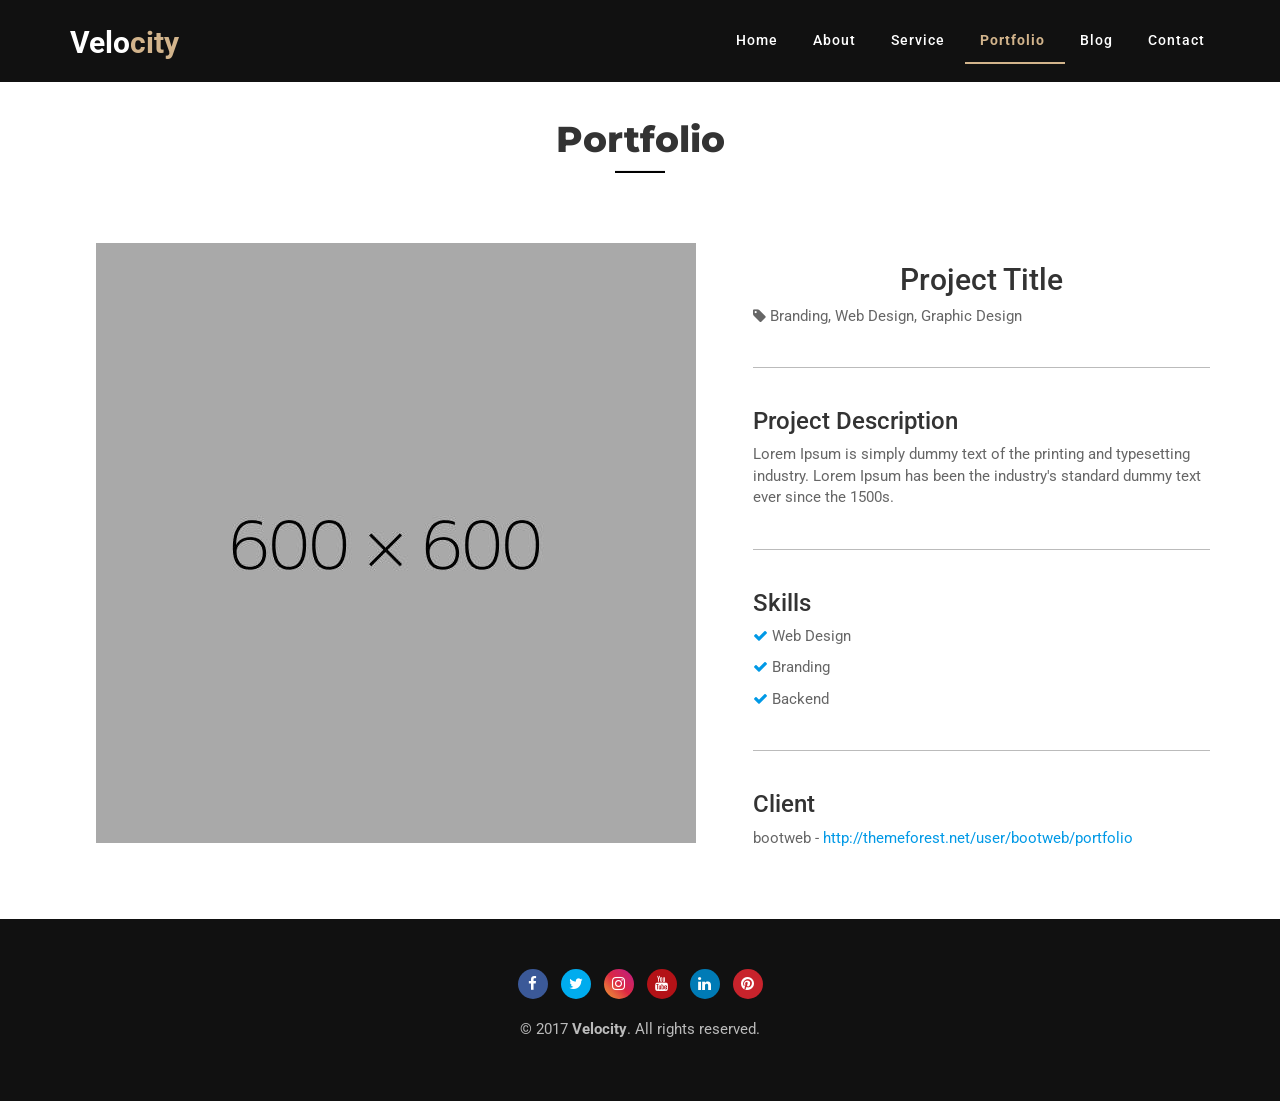
<file: single-portfolio.html>
<!doctype html>
<html lang="en">
<head>
	
	<meta charset="utf-8">
	<meta name="viewport" content="width=device-width, initial-scale=1.0">
	<meta http-equiv="X-UA-Compatible" content="IE=edge">
	<meta name="description" content="Velocity - Personal Portfolio Template">
	<meta name="keywords" content="velocity, portfolio, website, template, resume, bootWeb, cv, personal, developer, designer, onepage, clean, modern, graphic, web">
	<meta name="author" content="Mehul Prajapati">
	<meta name="apple-mobile-web-app-capable" content="yes">
    <!--
    ========================================================================
     EXCLUSIVE ON themeforest.net
    ~~~~~~~~~~~~~~~~~~~~~~~~~~~~~~~~~~~~~~~~~~~~~~~~~~~~~~~~~~~~~~~~~~~~~~~~
     Template Name   : Velocity - Personal Portfolio Template
     Version         : 2.0
     Author          : bootWeb
    ~~~~~~~~~~~~~~~~~~~~~~~~~~~~~~~~~~~~~~~~~~~~~~~~~~~~~~~~~~~~~~~~~~~~~~~~
     Copyright (c) 2017 - bootWeb - https://themeforest.net/user/bootweb

    ========================================================================
    -->
    <title>Velocity - Personal Portfolio Template</title>
    <!-- Favicon -->
    <link rel="shortcut icon" href="images/favicon.png" type="image/png">
    <link rel="apple-touch-icon-precomposed" href="images/favicon.png">
    <!-- Google Fonts -->
    <link href="https://fonts.googleapis.com/css?family=Roboto:400,500,700%7CMontserrat:800" rel="stylesheet">
    <!-- Bootstrap -->
    <link rel="stylesheet" href="vendor/bootstrap/css/bootstrap.min.css">
	<!-- Font Awesome -->
	<link rel="stylesheet" type="text/css" href="vendor/font-awesome/css/font-awesome.min.css">
	<!-- Theme CSS -->
    <link id="pagestyle" rel="stylesheet" type="text/css" href="css/style.css">
    <link rel="stylesheet" type="text/css" href="css/single-portfolio.css">
    <link rel="stylesheet" type="text/css" href="css/responsive.css">

</head>

<body>
    <!-- ========== NavBar ========== -->
	<nav id="nav" class="navbar custom-navbar navbar-fixed-top scroll">
		<div class="container">
			<!-- NAVBAR HEADER -->
			<div class="navbar-header">
				<button class="navbar-toggle" data-toggle="collapse" data-target=".navbar-collapse">
					<span class="icon icon-bar"></span>
					<span class="icon icon-bar"></span>
					<span class="icon icon-bar"></span>
				</button>
				<!-- lOGO TEXT HERE -->
				<a href="index.html" class="navbar-brand">Velo<span class="contrast">city</span></a>
			</div>
			<!-- NAVIGATION LINKS -->
			<div class="collapse navbar-collapse">
				<ul class="nav navbar-nav navbar-right">
					<li><a href="index.html#home">Home</a></li>
					<li><a href="index.html#about">About</a></li>
					<li><a href="index.html#service">Service</a></li>
					<li><a href="index.html#portfolio" class="active">Portfolio</a></li>
					<li><a href="index.html#blog">Blog</a></li>
					<li><a href="index.html#contact">Contact</a></li>
				</ul>
			</div>
		</div>
	</nav>
	<!-- ========== End Of NavBar ========== -->

	<!-- ========== Single Portfolio ========== -->
	<div id="main-portfolio">
		<div class="heading">
			<h1>Portfolio</h1>
			<hr>
		</div>
		<div class="container">
			<div class="row">
				<div class="col-md-7">
					<img src="images/portfolio.jpg" alt="image" class="img-responsive">
				</div>
				<div class="col-md-5">
				    <h2>Project Title</h2>
					<p><i class="fa fa-tag"></i> Branding, Web Design, Graphic Design</p>
					<div class="separator"></div>
					<h3>Project Description</h3>
					<p>Lorem Ipsum is simply dummy text of the printing and typesetting industry. Lorem Ipsum has been the industry's standard dummy text ever since the 1500s.</p>
					<div class="separator"></div>
					<h3>Skills</h3>
					<p><i class="fa fa-check"></i> Web Design</p>
					<p><i class="fa fa-check"></i> Branding</p>
					<p><i class="fa fa-check"></i> Backend</p>
					<div class="separator"></div>
					<h3>Client</h3>
					<p>bootweb - <a href="http://themeforest.net/user/bootweb/portfolio" target="_blank">http://themeforest.net/user/bootweb/portfolio</a></p>
				</div>
			</div>
		</div>
	</div>
	<!-- ========== End of Single Portfolio ========== -->

	<!-- ========== Scroll to Top ========== -->
	<div id="scroll-up">
		<i class="fa fa-angle-up"></i>
	</div>
	<!-- ========== End of Scroll to Top ========== -->

	<!--=============== Footer ===============-->
	<footer>
		<a href="#" class="facebook-tooltip"><i class="fa fa-facebook"></i><span class="facebook-text">Facebook</span></a>
		<a href="#" class="twitter-tooltip"><i class="fa fa-twitter"></i><span class="twitter-text">Twitter</span></a>
		<a href="#" class="instagram-tooltip"><i class="fa fa-instagram"></i><span class="instagram-text">Instagram</span></a>
		<a href="#" class="youtube-tooltip"><i class="fa fa-youtube"></i><span class="youtube-text">YouTube</span></a>
		<a href="#" class="linkedin-tooltip"><i class="fa fa-linkedin"></i><span class="linkedin-text">LinkedIn</span></a>
		<a href="#" class="pinterest-tooltip"><i class="fa fa-pinterest"></i><span class="pinterest-text">Pinterest</span></a>  
		<p class="wow zoomIn">&copy; 2017 <strong>Velocity</strong>. All rights reserved.</p>
	</footer>
	<!--=============== End Of Footer ===============-->

	<!-- jQuery -->
    <script src="vendor/jquery/jquery-2.1.4.min.js"></script>
	<!-- Bootstrap -->
	<script src="vendor/bootstrap/js/bootstrap.min.js"></script>
	<!-- Scroll up -->
	<script src="js/scroll-up.js"></script>
	
</body>
</html>
</file>
<file: css/style.css>
/*
===========================================================================
 EXCLUSIVE ON themeforest.net
~~~~~~~~~~~~~~~~~~~~~~~~~~~~~~~~~~~~~~~~~~~~~~~~~~~~~~~~~~~~~~~~~~~~~~~~~~~
 Template Name   : Velocity - Personal Portfolio Template
 Version         : 2.0
 Author          : bootWeb
~~~~~~~~~~~~~~~~~~~~~~~~~~~~~~~~~~~~~~~~~~~~~~~~~~~~~~~~~~~~~~~~~~~~~~~~~~~
 Copyright (c) 2017 - bootWeb - https://themeforest.net/user/bootweb
===========================================================================
*/

/*================================================
            Table of contents  
==================================================
 
1. General
2. Preloader
3. NavBar
4. Home
5. About
6. Service
7. Quote
8. Portfolio
9. photos
10. Counter
11. Blog
12. Contact
13. Clients
14. Scroll up
15. Footer

====================================================
            End table content 
===================================================*/

/*-------------------------------------------------------*/

/* General */

/*-------------------------------------------------------*/

html, body {
  min-height: 100%;
  font-family: 'Roboto', sans-serif;
}

.contrast {
  color: tan;
}

.heading {
  padding: 60px 0px;
  text-align: center;
  overflow: hidden;
}
.heading2 {
  padding: 20px 0px;
  text-align: center;
  overflow: hidden;
}

.heading h1 {
  margin-top: 0px;
  font-family: 'Montserrat', sans-serif;
  font-weight: 800;
}

hr {
  height: 2px !important;
  width: 50px;
  position: relative;
  text-align: center;
  margin: 10px auto;
  background-color: #000;
}

.subtitle {
  text-align: center;
  font-size: 20px;
  font-family: 'Montserrat', sans-serif;
  font-weight: 800;
  margin: 10px 0px;
}

p {
  font-size: 15px;
  color: #666;
}

/*-------------------------------------------------------*/

/* Preloader */

/*-------------------------------------------------------*/

.preloader {
  position: fixed;
  width: 100%;
  height: 100%;
  left: 0;
  top: 0;
  background-color: #fff;
  z-index: 9999999;
}

.preloader .spinner {
  position: absolute;
  top: 50%;
  left: 50%;
  margin-left: -20px;
  margin-top: -20px;
}

.spinner {
  margin: 100px auto;
  width: 50px;
  height: 40px;
  text-align: center;
  font-size: 10px;
}

.spinner>div {
  background-color: navy;
  height: 100%;
  width: 6px;
  display: inline-block;
  -webkit-animation: sk-stretchdelay 1.2s infinite ease-in-out;
  animation: sk-stretchdelay 1.2s infinite ease-in-out;
}

.spinner .rect2 {
  -webkit-animation-delay: -1.1s;
  animation-delay: -1.1s;
}

.spinner .rect3 {
  -webkit-animation-delay: -1.0s;
  animation-delay: -1.0s;
}

.spinner .rect4 {
  -webkit-animation-delay: -0.9s;
  animation-delay: -0.9s;
}

.spinner .rect5 {
  -webkit-animation-delay: -0.8s;
  animation-delay: -0.8s;
}

@-webkit-keyframes sk-stretchdelay {
  0%, 40%, 100% {
    -webkit-transform: scaleY(0.4)
  }
  20% {
    -webkit-transform: scaleY(1.0)
  }
}

@keyframes sk-stretchdelay {
  0%, 40%, 100% {
    transform: scaleY(0.4);
    -webkit-transform: scaleY(0.4);
  }
  20% {
    transform: scaleY(1.0);
    -webkit-transform: scaleY(1.0);
  }
}

/*-------------------------------------------------------*/

/* NavBar */

/*-------------------------------------------------------*/

.custom-navbar {
  border: none;
  margin-bottom: 0;
  background-color: rgba(0, 0, 0, 0.651);
  padding: 5px 0px;
  -webkit-transition: all .5s ease-in-out;
  -moz-transition: all .5s ease-in-out;
  transition: all .5s ease-in-out;
}

.scroll {
  background-color: #111 !important;
}

.custom-navbar .navbar-brand {
  color: #fff;
  font-weight: bold;
  font-size: 3rem;
  line-height: 35px;
}

.custom-navbar .nav li a {
  font-size: 14px;
  line-height: 1;
  color: #fff;
  padding-right: 20px;
  letter-spacing: 1px;
  font-weight: 500;
}

.custom-navbar .navbar-nav>li>a:hover, .custom-navbar .navbar-nav>li>a:focus {
  background-color: transparent;
  color: tan;
}

.custom-navbar .navbar-nav>li>a.active {
  background-color: transparent;
  color: tan;
  font-weight: bold;
  border-bottom: 2px solid tan;
}

.custom-navbar .navbar-toggle {
  border: none;
  padding-top: 10px;
}

.custom-navbar .navbar-toggle {
  background-color: transparent;
}

.custom-navbar .navbar-toggle .icon-bar {
  background: tan;
  border-color: transparent;
}

/*-------------------------------------------------------*/

/* Home */

/*-------------------------------------------------------*/

#home {
  position: relative;
  background: url(../images/Alyssa+BlakeEngagement-0006.jpg) no-repeat center center;
  height: 100%;
  background-size: cover;
  z-index: 1;
}

#home .text {
  position: absolute;
  width: 100%;
  text-align: center;
  color: #fff;
  top: 35%;
}

.typed-cursor, .element {
  display: inline-block;
  font-weight: bold;
}

.bouncing-icon {
  position: absolute;
  left: 50%;
  margin-left: -25px;
  bottom: 100px;
  width: 50px;
  -webkit-animation: 3s ease 0s normal none infinite running bounce;
  animation: 3s ease 0s normal none infinite running bounce;
  color: #fff;
  font-size: 40px;
  text-align: center;
  -webkit-transition: all 0.4s ease 0s;
  transition: all 0.4s ease 0s;
}

.bouncing-icon:hover {
  background: none;
  color: navy;
}

/*-------------------------------------------------------*/

/* About */

/*-------------------------------------------------------*/

#about {
  background-color: #f5f5f5;
}

#about img {
  width: 450px;
  margin: auto;
  box-shadow: 0 0 20px #ddd;
  -webkit-box-shadow: 0 0 20px #ddd;
  -moz-box-shadow: 0 0 20px #ddd;
}

#about .social a {
  width: 32px;
  height: 32px;
  color: #fff;
  background: #000;
  display: inline-table;
  margin: 40px 5px;
  font-size: 15px;
  border-radius: 2px;
}

#about .social a i {
  display: table-cell;
  vertical-align: middle;
}

#about .social a:hover {
  background: navy;
  text-decoration: none;
  -webkit-transition: all 500ms linear;
  -moz-transition: all 500ms linear;
  transition: all 500ms linear;
}

#about .row h1, #about .row h3 {
  font-weight: bold;
}

#about .about_bg p {
  font-size: 16px;
  text-align: left;
}

#about .download-resume {
  margin: 40px 0px 60px 0px;
}

#about .download-btn {
  cursor: pointer;
  font-size: 16px;
  text-align: center;
  font-weight: bold;
  padding: 12px 20px;
  color: #fff;
  background-color: navy;
}

#about .download-btn:hover {
  box-shadow: 0 4px 12px rgba(0, 0, 0, 0.25);
  text-decoration: none;
}

/*-------------------------------------------------------*/

/* Venue */

/*-------------------------------------------------------*/

#venue {
  background-color: #f5f5f5;
}

#venue .back img {
  height: 45px;
  margin: auto;
  -webkit-transition: all 0.5s ease;
  -moz-transition: all 0.5s ease;
  transition: all 0.5s ease;
}

#venue .subtitle {
  margin: 15px 0px 10px 0px;
}

#venue p {
  font-size: 16px;
}

#venue .back {
  position: relative;
  background-color: #fff;
  padding: 30px 15px;
  border-radius: 3px;
  text-align: center;
  box-shadow: 0 4px 12px rgba(0, 0, 0, 0.1);
}

.space {
  padding-bottom: 60px;
}

#venue .back:hover {
  cursor: pointer;
}

#venue .back:hover img {
  transform: scale(1.2);
}

#skill {
  background-color: #fff;
}

#skill img {
  width: 450px;
  margin: auto;
  margin-bottom: 60px;
  box-shadow: 0 0 20px #ddd;
  -webkit-box-shadow: 0 0 20px #ddd;
  -moz-box-shadow: 0 0 20px #ddd;
}

.skill-bar {
  width: 100%;
  height: 8px;
  background-color: #111;
  border-radius: 5px;
}

.skill-bar-overlay {
  height: 8px;
  background-color: navy;
  width: 20%;
}

.single-skill {
  position: relative;
  margin-bottom: 60px;
}

.single-skill p {
  font-size: 16px;
  color: #322C2C;
  font-weight: 500;
}

.single-skill span {
  position: absolute;
  top: 0;
  left: 20%;
  font-size: 16px;
  color: #322C2C;
  font-weight: 500;
  opacity: 0;
}

.single-skill span.show {
  text-align: right;
  opacity: 1;
}

/*-------------------------------------------------------*/

/* Quote */

/*-------------------------------------------------------*/

#quote {
  background: url(../images/Alyssa+BlakeEngagement-0054.jpg) no-repeat;
  background-attachment: fixed;
  background-size: cover;
  position: relative;
  z-index: 1;
  padding: 100px 0px;
  color: #fff;
}

#quote h1 {
  margin: 0;
  font-weight: bold;
}

#quote h4 {
  margin: 20px 0 30px 0;
}

#quote .quote-btn {
  font-size: 18px;
  font-weight: bold;
  padding: 10px 30px;
  color: #fff;
  background-color: navy;
  border-radius: 25px;
}

#quote .quote-btn:hover {
  text-decoration: none;
  box-shadow: 0 4px 12px rgba(0, 0, 0, 0.4);
}

/*-------------------------------------------------------*/

/* Hotels */

/*-------------------------------------------------------*/

#hotel {
  padding-bottom: 60px;
  background-color: #f5f5f5;
}

#hotel .mix {
  display: none;
}

#hotel ul.work-list {
  list-style: outside none none;
  margin-bottom: 60px;
  padding: 0;
}

#hotel ul.work-list li {
  cursor: pointer;
  display: inline-block;
  padding: 8px 20px;
  font-size: 14px;
  font-weight: 500;
  border-radius: 20px;
}

#hotel .active {
  background-color: navy;
  color: #fff;
}

#hotel .active:hover {
  box-shadow: 0 4px 12px rgba(0, 0, 0, 0.1);
}

#hotel ul.work-list li.active {
  color: #fff !important;
}

#hotel ul.work-list li:hover {
  color: navy;
}

ul.da-thumbs {
  list-style-type: none;
  padding: 0;
}

.da-thumbs li {
  overflow: hidden;
  padding: 0;
}

.da-thumbs li, .da-thumbs li img {
  display: block;
  position: relative;
}

.da-thumbs li div.work-content {
  position: absolute;
  text-align: center;
  background: rgba(0, 0, 0, 0.8);
  width: 100%;
  height: 100%;
  color: #fff;
}

#hotel .work-table {
  display: table;
  width: 100%;
  height: 100%;
}

#hotel .table-cell {
  display: table-cell;
  vertical-align: middle;
}

#hotel .work-content h3 {
  margin-top: 0;
}

#hotel .work-content p {
  color: #fff;
  font-size: 15px;
  line-height: 150%;
  padding: 0px 20px;
}

#hotel .work-content .fa {
  padding: 10px;
  margin: 0px 5px;
  color: #fff;
  background-color: navy;
  border-radius: 50%;
}

/*-------------------------------------------------------*/

/* Photos */

/*-------------------------------------------------------*/

#photos {
  padding-bottom: 60px;
  background-color: #f5f5f5;
}

#photos .mix {
  display: none;
}

#photos ul.work-list {
  list-style: outside none none;
  margin-bottom: 60px;
  padding: 0;
}

#photos ul.work-list li {
  cursor: pointer;
  display: inline-block;
  padding: 8px 20px;
  font-size: 14px;
  font-weight: 500;
  border-radius: 20px;
}

#photos .active {
  background-color: navy;
  color: #fff;
}

#photos .active:hover {
  box-shadow: 0 4px 12px rgba(0, 0, 0, 0.1);
}

#photos ul.work-list li.active {
  color: #fff !important;
}

#photos ul.work-list li:hover {
  color: navy;
}

ul.da-thumbs {
  list-style-type: none;
  padding: 0;
}

.da-thumbs li {
  overflow: hidden;
  padding: 0;
}

.da-thumbs li, .da-thumbs li img {
  display: block;
  position: relative;
}

.da-thumbs li div.work-content {
  position: absolute;
  text-align: center;
  background: rgba(0, 0, 0, 0.8);
  width: 100%;
  height: 100%;
  color: #fff;
}

#photos .work-table {
  display: table;
  width: 100%;
  height: 100%;
}

#photos .table-cell {
  display: table-cell;
  vertical-align: middle;
}

#photos .work-content h3 {
  margin-top: 0;
}

#photos .work-content p {
  color: #fff;
  font-size: 15px;
  line-height: 150%;
  padding: 0px 20px;
}

#photos .work-content .fa {
  padding: 10px;
  margin: 0px 5px;
  color: #fff;
  background-color: navy;
  border-radius: 50%;
}

/*-------------------------------------------------------*/

/* Counter */

/*-------------------------------------------------------*/

#counter {
  position: relative;
  height: auto;
  padding-top: 100px;
  padding-bottom: 50px;
  background: #f5f5f5 url(../images/Alyssa+BlakeEngagement-0054.jpg) no-repeat;
  background-attachment: fixed;
  background-size: cover;
}

#counter .single-counter {
  margin-bottom: 50px;
  text-align: center;
  color: #fff;
}

/*-------------------------------------------------------*/

/* Blog */

/*-------------------------------------------------------*/

#blog .single-blog {
  background: #fff;
  box-shadow: 0 0 30px rgba(0, 0, 0, 0.13);
  margin-bottom: 60px;
  padding-bottom: 30px;
}

#blog .single-blog img {
  width: 400px;
  max-height: 220px;
  margin: auto;
  margin-bottom: 20px;
}

#blog .post-description, #blog .post-description .fa {
  color: #8d8d8d;
  text-align: left;
}

#blog .post-description .fa {
  padding-left: 20px;
}

#blog .single-blog .subtitle {
  text-align: left;
  padding-left: 20px;
  margin-top: 10px;
}

#blog .single-blog p {
  text-align: left;
  font-size: 15px;
  padding: 0px 20px 10px 20px;
}

#blog .blog-btn {
  font-size: 16px;
  padding: 9px 18px;
  border-radius: 3px;
  color: #fff;
  background-color: navy;
}

#blog .blog-btn:hover {
  box-shadow: 0 4px 12px rgba(0, 0, 0, 0.25);
  text-decoration: none;
}

/*-------------------------------------------------------*/

/* Contact */

/*-------------------------------------------------------*/

#contact {
  background-color: #f5f5f5;
}

.contact-text {
  background-color: #fff;
  border: 1px solid #bbb;
  color: #111;
  font-size: 14px;
  height: 45px;
  width: 100%;
  padding-left: 14px;
}

.contact-message {
  background-color: #fff;
  border: 1px solid #bbb;
  color: #111;
  font-size: 14px;
  height: 150px;
  width: 100%;
  padding: 14px;
}

.mb-10 {
  margin-bottom: 10px
}

.mt-20 {
  margin-top: 20px;
}

.send-btn {
  background-color: navy;
  color: #fff;
  font-size: 16px;
  font-weight: bold;
  padding: 12px 20px;
  margin-bottom: 60px;
  opacity: 1;
  border: none;
  border-radius: 3px;
  float: left;
}

.send-btn:hover {
  box-shadow: 0 4px 12px rgba(0, 0, 0, 0.25);
}

.contact-content {
  margin-top: 100px;
}

.contact-content-p {
  color: #555;
  text-decoration: underline;
}

#map {
  width: 100%;
  height: 450px;
  margin-bottom: 60px;
}

/*-------------------------------------------------------*/

/* Clients */

/*-------------------------------------------------------*/

#partners img {
  max-width: 180px;
  padding: 60px 30px;
  margin: auto;
}

/*-------------------------------------------------------*/

/* Scroll up */

/*-------------------------------------------------------*/

#scroll-up {
  position: fixed;
  bottom: 30px;
  right: 30px;
  background-color: #a9a9a9;
  border-radius: 50%;
  width: 40px;
  height: 40px;
  color: #fff;
  cursor: pointer;
  float: right;
  font-size: 26px;
  line-height: 35px;
  text-align: center;
  z-index: 9;
}

#scroll-up:hover {
  background-color: navy;
  box-shadow: 0 4px 12px rgba(0, 0, 0, 0.25);
  -webkit-transition: all 500ms linear;
  -moz-transition: all 500ms linear;
  transition: all 500ms linear;
}

/*-------------------------------------------------------*/

/* Footer */

/*-------------------------------------------------------*/

footer {
  background-color: #111;
  padding: 50px 0px;
  text-align: center;
}

footer p {
  color: #bbb;
}

footer .fa {
  margin: 0px 5px 20px 5px;
}

footer .fa-facebook {
  background-color: #3B5998;
  color: #fff;
  width: 30px;
  height: 30px;
  line-height: 30px;
  text-align: center;
  font-size: 15px;
  border-radius: 50%;
}

footer .fa-twitter {
  background-color: #00ACEE;
  color: #fff;
  width: 30px;
  height: 30px;
  line-height: 30px;
  text-align: center;
  font-size: 15px;
  border-radius: 50%;
}

footer .fa-linkedin {
  background-color: #007bb6;
  color: #fff;
  width: 30px;
  height: 30px;
  line-height: 30px;
  text-align: center;
  font-size: 15px;
  border-radius: 50%;
}

footer .fa-youtube {
  background-color: #b31217;
  color: #fff;
  width: 30px;
  height: 30px;
  line-height: 30px;
  text-align: center;
  font-size: 15px;
  border-radius: 50%;
}

footer .fa-instagram {
  background: #f09433;
  background: -moz-linear-gradient(45deg, #f09433 0%, #e6683c 25%, #dc2743 50%, #cc2366 75%, #bc1888 100%);
  background: -webkit-linear-gradient(45deg, #f09433 0%, #e6683c 25%, #dc2743 50%, #cc2366 75%, #bc1888 100%);
  background: linear-gradient(45deg, #f09433 0%, #e6683c 25%, #dc2743 50%, #cc2366 75%, #bc1888 100%);
  filter: progid:DXImageTransform.Microsoft.gradient( startColorstr='#f09433', endColorstr='#bc1888', GradientType=1);
  color: #fff;
  width: 30px;
  height: 30px;
  line-height: 30px;
  text-align: center;
  font-size: 15px;
  border-radius: 50%;
}

footer .fa-pinterest {
  background-color: #C8232C;
  color: #fff;
  width: 30px;
  height: 30px;
  line-height: 30px;
  text-align: center;
  font-size: 15px;
  border-radius: 50%;
}

.facebook-tooltip, .twitter-tooltip, .linkedin-tooltip, .instagram-tooltip, .youtube-tooltip, .pinterest-tooltip {
  position: relative;
}

.facebook-text, .twitter-text, .linkedin-text, .instagram-text, .youtube-text, .pinterest-text {
  visibility: hidden;
  background-color: #fff;
  color: #000;
  font-size: 11px;
  padding: 0px 5px;
  border-radius: 1px;
  position: absolute;
  top: 160%;
  left: 0%;
}

.facebook-tooltip:hover .facebook-text {
  visibility: visible;
}

.twitter-tooltip:hover .twitter-text {
  visibility: visible;
}

.google-tooltip:hover .google-text {
  visibility: visible;
}

.linkedin-tooltip:hover .linkedin-text {
  visibility: visible;
}

.instagram-tooltip:hover .instagram-text {
  visibility: visible;
}

.youtube-tooltip:hover .youtube-text {
  visibility: visible;
}

.pinterest-tooltip:hover .pinterest-text {
  visibility: visible;
}

/* Pagination */

.pagination {
  display: inline-block;
}

.pagination a {
  color: black;
  float: left;
  padding: 8px 16px;
  text-decoration: none;
  transition: background-color .3s;
}

.pagination a.active {
  background-color: rgb(211, 181, 141);
  color: white;
}

.pagination a:hover:not(.active) {
  background-color: #ddd;
}

/* Image modal */

/* The Modal (background) */

.modal {
  display: none;
  position: fixed;
  z-index: 1;
  left: 0;
  top: 0;
  width: 100%;
  overflow: hidden;
  background-color: rgba(0, 0, 0, 0.664);
}

/* Modal Content */

.modal-content2 {
  position: relative;
  background-color: transparent;
  margin: auto;
  padding: 0;
  max-width: 1200px;
  text-align: center;
}

.modal-content2 img {
  max-width: 80%;
  max-height: 100vh;
  pointer-events: none;
}

/* The Close Button */

.close {
  color: white;
  position: absolute;
  top: 10px;
  right: 25px;
  font-size: 35px;
  font-weight: bold;
}

.close:hover, .close:focus {
  color: #999;
  text-decoration: none;
  cursor: pointer;
}

.cursor {
  cursor: pointer;
}

/* Next & previous buttons */

.prev, .next {
  cursor: pointer;
  position: absolute;
  top: 50%;
  width: auto;
  padding: 16px;
  margin-top: -50px;
  color: white;
  font-weight: bold;
  font-size: 20px;
  transition: 0.6s ease;
  border-radius: 0 3px 3px 0;
  user-select: none;
  -webkit-user-select: none;
}

/* Position the "next button" to the right */

.next {
  right: 0;
  border-radius: 3px 0 0 3px;
}

/* On hover, add a black background color with a little bit see-through */

.prev:hover, .next:hover {
  background-color: rgba(0, 0, 0, 0.8);
}

/* Number text (1/3 etc) */

.numbertext {
  color: #f2f2f2;
  font-size: 12px;
  padding: 8px 12px;
  position: absolute;
  top: 0;
}

img {
  margin-bottom: -4px;
}

.caption-container {
  text-align: center;
  background-color: black;
  padding: 2px 16px;
  color: white;
}

.demo {
  opacity: 0.6;
}

.active, .demo:hover {
  opacity: 1;
}

img.hover-shadow {
  transition: 0.3s;
}

.hover-shadow:hover {
  box-shadow: 0 4px 8px 0 rgba(0, 0, 0, 0.2), 0 6px 20px 0 rgba(0, 0, 0, 0.19);
}

.img-thumbnail {
  background-color: black;
}

/* .item {
  vertical-align: bottom;
} */

#customers-testimonials .item-details {
  background-color: #333333;
  color: #fff;
  padding: 20px 10px;
  text-align: left;
}

#customers-testimonials .item-details h5 {
  margin: 0 0 15px;
  font-size: 18px;
  line-height: 18px;
}

#customers-testimonials .item-details h5 span p {
  font-size: 14px;
}

#customers-testimonials .item-details h5 span p .item {
  text-align: center;
  /* padding: 20px; */
  margin-bottom: 80px;
}

.owl-carousel .owl-nav [class*='owl-'] {
  -webkit-transition: all .3s ease;
  transition: all .3s ease;
}

.owl-carousel .owl-nav [class*='owl-'].disabled:hover {
  background-color: #D6D6D6;
}

.owl-carousel {
  position: relative;
}

.owl-carousel .owl-next, .owl-carousel .owl-prev {
  width: 50px;
  height: 50px;
  line-height: 50px;
  border-radius: 50%;
  position: absolute;
  top: 30%;
  font-size: 20px;
  color: tan;
  border: 1px solid tan;
  text-align: center;
}

.owl-carousel .owl-prev {
  left: -70px;
}

.owl-carousel .owl-next {
  right: -70px;
}


/* .owl-carousel .owl-wrapper {
  margin: 1rem;
  display: table !important;
} */

.owl-carousel .owl-item {
  vertical-align: bottom;
}
.owl-theme .owl-controls .owl-page {
  display: inline-block;
}
.owl-theme .owl-controls .owl-page span {
  background: none repeat scroll 0 0 #869791;
  border-radius: 20px;
  display: block;
  height: 12px;
  margin: 5px 7px;
  opacity: 0.5;
  width: 12px;
}

.BioModalText p {
  color: whitesmoke;
  font-family: -apple-system, BlinkMacSystemFont, 'Segoe UI', Roboto, Oxygen, Ubuntu, Cantarell, 'Open Sans', 'Helvetica Neue', sans-serif;
}

.BioModalText h2 {
  color: whitesmoke;
  font-family: -apple-system, BlinkMacSystemFont, 'Segoe UI', Roboto, Oxygen, Ubuntu, Cantarell, 'Open Sans', 'Helvetica Neue', sans-serif;
}

::-webkit-scrollbar {
  width: 0;
  /* Remove scrollbar space */
  background: transparent;
  /* Optional: just make scrollbar invisible */
}

@media (max-width: 991px) {
  .bioModalContainer {
    display: inline !important;
    height: unset !important;
  }
  #bioModal{
    align-items: unset; 
    justify-content: unset;
  }
}

.smallBioFont{
  font-size: 12px !important;
}
.shortBio{
  /* margin: 0 30rem; */
}

.centerVertandHori{
  align-items: center; 
  justify-content: center;
}

.errorMessages {
  display: none;
  list-style-type: disc;
  margin: 0 10px 15px 10px;
  padding: 8px 35px 8px 30px;
  color: #B94A48;
  background-color: #F2DEDE;
  border: 2px solid #EED3D7;
  border-radius: 4px;
  text-shadow: 0 1px 0 rgba(255, 255, 255, 0.5);
}
.errorMessages span {
  font-weight: bold;
}
</file>
<file: css/single-portfolio.css>
/*-------------------------------------------------------*/
  /* General */
/*-------------------------------------------------------*/
#main-portfolio {
	margin-top: 60px;
	padding-bottom: 60px;
}
#main-portfolio img {
	margin: auto;
}
#main-portfolio h2 {
	text-align: center;
}
#main-portfolio .separator {
	height: 1px;
	background-color: #bbb;
	margin: 40px 0px;
}
#main-portfolio .fa-check,
#main-portfolio a {
	color: #0099e6;
}
</file>
<file: css/responsive.css>
/*
===========================================================================
 EXCLUSIVE ON themeforest.net
~~~~~~~~~~~~~~~~~~~~~~~~~~~~~~~~~~~~~~~~~~~~~~~~~~~~~~~~~~~~~~~~~~~~~~~~~~~
 Template Name   : Velocity - Responsive Personal Template
 Version         : 2.0
 Author          : bootWeb
~~~~~~~~~~~~~~~~~~~~~~~~~~~~~~~~~~~~~~~~~~~~~~~~~~~~~~~~~~~~~~~~~~~~~~~~~~~
 Copyright (c) 2017 - bootWeb - https://themeforest.net/user/bootweb
===========================================================================

NOTE: This is a responsive stylesheet of the template. This file contains the styling for various devices like mobile phone, tablet, laptop etc.
*/

/*================================================
            Table of contents  
==================================================
 
1. Layout greater than 768px
2. Layout lesser than 768px

====================================================
            End table content 
===================================================*/

/*-------------------------------------------------------*/
    /* Layout greater than 768px */
/*-------------------------------------------------------*/
@media(min-width:768px) {
    .custom-navbar {
        border-bottom: 0;
        padding: 10px 0px;
    }
    .custom-navbar .nav li a {
        margin: 8px 0px;
    }
    #home .text h1 {
      font-size: 60px;
      font-weight: bold;
    }
    #home .text .element,
    .typed-cursor {
        font-size: 30px;
    }
}

/*-------------------------------------------------------*/
    /* Layout lesser than 768px */
/*-------------------------------------------------------*/
@media (max-width:768px){
    .navbar-collapse {
        text-align:center;  
    }
    .custom-navbar .nav li a {
        line-height: 20px;
        overflow: hidden;
    }
    .scroll-mob {
        background-color: #111 !important;
    }
    .custom-navbar .navbar-nav > li > a.active {
        border-bottom: none;
    }
    .custom-navbar .navbar-brand {
        position: relative;
        bottom: 5px;
    }
    #home .text h1 {
      font-size: 46px;
      font-weight: bold;
    }
    #home .text .element,
    .typed-cursor {
        font-size: 24px;
    }
    #about .row h1 {
      margin-top: 0;
    }
}
</file>
